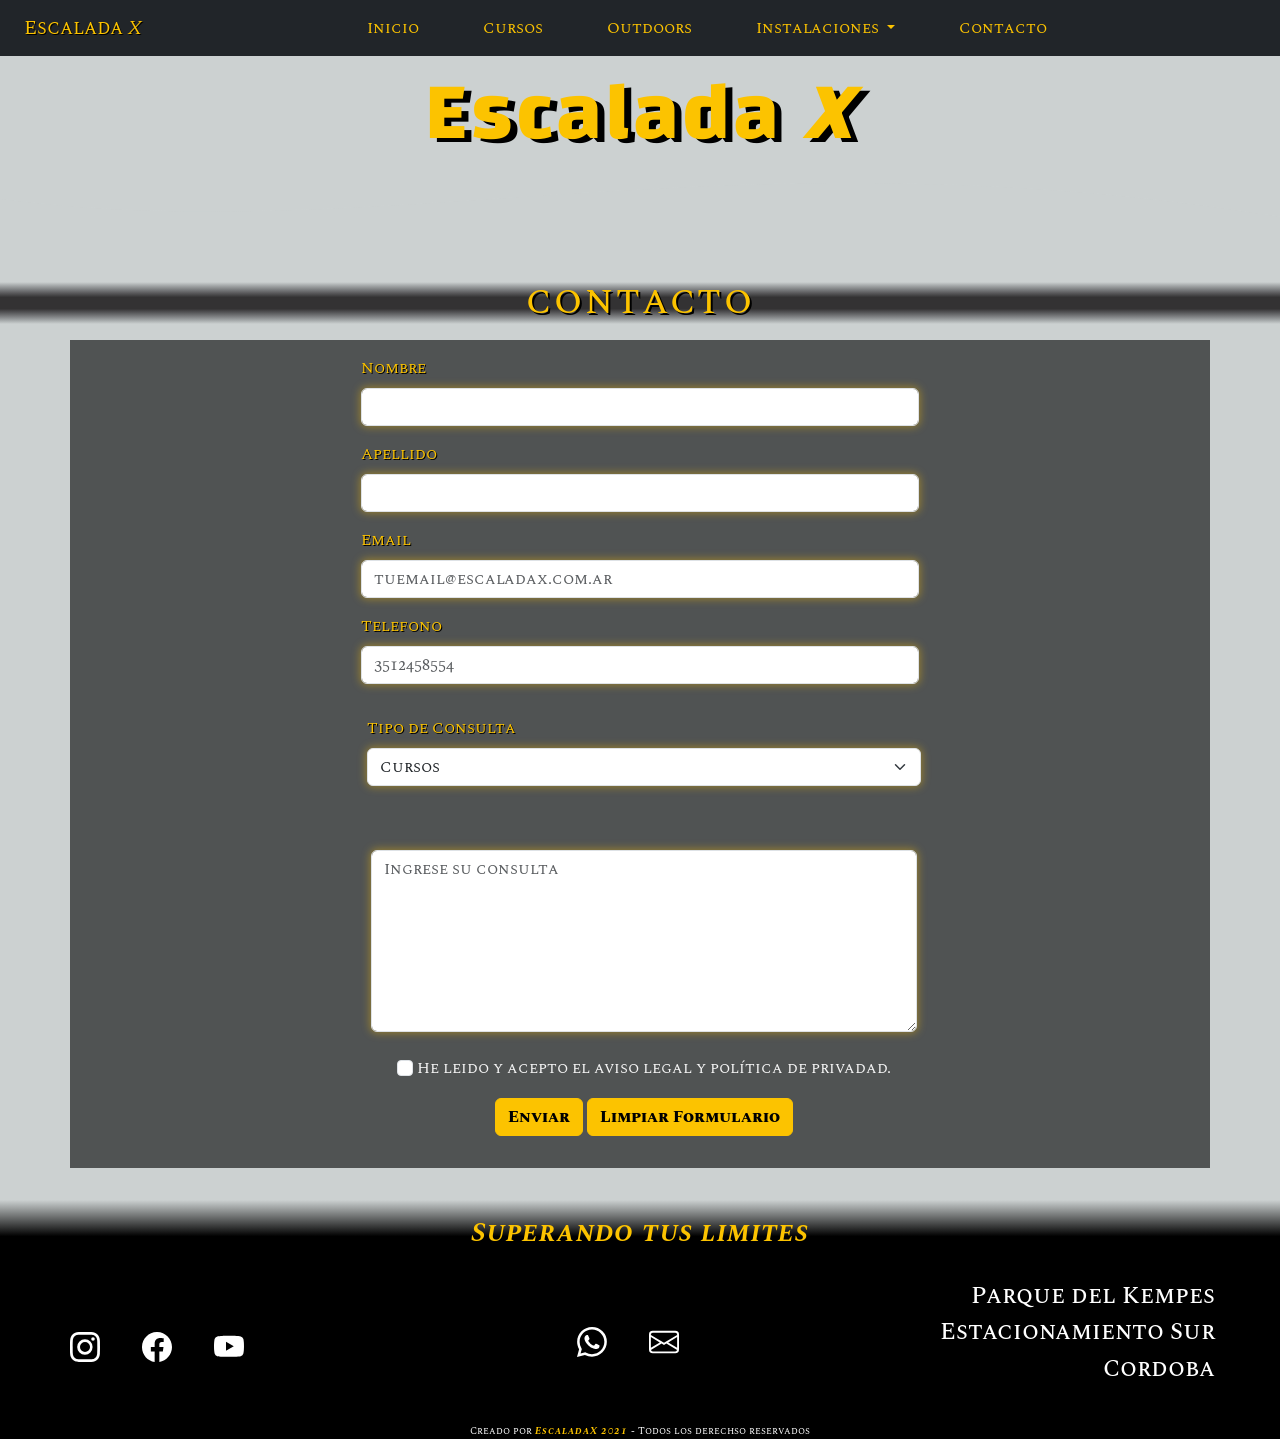
<file: contacto_X.html>
<!DOCTYPE html>
<html lang="es">

<head>
    <meta charset="UTF-8">
    <meta http-equiv="X-UA-Compatible" content="IE=edge">
    <meta name="viewport" content="width=device-width, initial-scale=1.0">
    <meta name="keywords"
        content="Escalada, Climbing, Boulder, EscaladaX, Kempes, Torre, la ola, champa, curso escalada, escalada deportiva ">
    <meta name="description"
        content="Contactanos para seguir escalando">
    <link rel="preconnect" href="https://fonts.googleapis.com">
    <link rel="preconnect" href="https://fonts.gstatic.com" crossorigin>
    <link
        href="https://fonts.googleapis.com/css2?family=Changa:wght@300;400;700&family=Spectral+SC:wght@200;400;700&display=swap"
        rel="stylesheet">
    <!-- Animate -->
    <link rel="stylesheet" href="https://cdnjs.cloudflare.com/ajax/libs/animate.css/4.1.1/animate.min.css">
    <link href="https://cdn.jsdelivr.net/npm/bootstrap@5.1.0/dist/css/bootstrap.min.css" rel="stylesheet"
        integrity="sha384-KyZXEAg3QhqLMpG8r+8fhAXLRk2vvoC2f3B09zVXn8CA5QIVfZOJ3BCsw2P0p/We" crossorigin="anonymous">
    <link rel="stylesheet" href="css/estilo.css">
    <title>Escalada_X | Contacto</title>
</head>

<body>
    <header>
        <div class="conteiner_header">
            <nav class="navbar navbar-expand-lg navbar-dark bg-dark fixed-top container-fluid">
                <div class="container-fluid">
                    <a class="navbar-brand" href="index.html">Escalada <i>X</i></a>
                    <button class="navbar-toggler" type="button" data-bs-toggle="collapse"
                        data-bs-target="#navbarNavDropdown" aria-controls="navbarNavDropdown" aria-expanded="false"
                        aria-label="Toggle navigation">
                        <span class="navbar-toggler-icon"></span>
                    </button>
                    <div class="collapse navbar-collapse" id="navbarNavDropdown">
                        <ul class="navbar-nav">
                            <li class="nav-item">
                                <a class="nav-link active" aria-current="page" href="index.html">Inicio</a>
                            </li>
                            <li class="nav-item">
                                <a class="nav-link active" href="cursos_x.html">Cursos</a>
                            </li>
                            <li class="nav-item">
                                <a class="nav-link active" href="outdoord_x.html">Outdoors</a>
                            </li>
                            <li class="nav-item dropdown">
                                <a class="nav-link dropdown-toggle" href="instalaciones_x.html"
                                    id="navbarDropdownMenuLink" role="button" data-bs-toggle="dropdown"
                                    aria-expanded="false">
                                    Instalaciones
                                </a>
                                <ul class="dropdown-menu" aria-labelledby="navbarDropdownMenuLink">
                                    <li><a class="dropdown-item" href="instalaciones_x.html#titulo1">Sala de Bulder</a>
                                    </li>
                                    <li><a class="dropdown-item" href="instalaciones_x.html#titulo2">La Torre</a></li>
                                    <li><a class="dropdown-item" href="instalaciones_x.html#titulo3">Bici Parking</a>
                                    </li>
                                    <li><a class="dropdown-item" href="instalaciones_x.html#titulo4">Zona Campus</a>
                                    </li>
                                </ul>
                            </li>
                            <li class="nav-item">
                                <a class="nav-link active" href="contacto_X.html">Contacto</a>
                            </li>

                        </ul>
                    </div>
                </div>
            </nav>
            <div id="header">
                <div class="hero__contem  ">
                    <h1 class="hero__h1">Escalada <i>X</i> </h1>
                </div>
                <div class="wave " style="height: 150px; overflow: hidden;"><svg viewBox="0 0 500 150"
                        preserveAspectRatio="none" style="height: 100%; width: 100%;">
                        <path d="M-1.41,98.19 C149.99,150.00 283.57,27.13 500.27,116.94 L500.00,150.00 L0.00,150.00 Z"
                            style="stroke: none; fill:#CCD1D1;"></path>
                    </svg>
                </div>
            </div>
        </div>
    </header>

    <main>
        <h2 class="h2Titulo">Contacto</h2>
        <div class="container mb-3 " style="background-color:#111313a8;">
            <form class=" row g-3">
                <div class="offset-lg-3 offset-md-3 col-md-6">
                    <label for="inputNombre" class="form-label">Nombre</label>
                    <input type="text" class="form-control" id="inputNombre">
                </div>
                <div class="offset-lg-3 offset-md-3 col-md-6">
                    <label for="inputApellido" class="form-label">Apellido</label>
                    <input type="text" class="form-control" id="inputApellido">
                </div>
                <div class="offset-lg-3 offset-md-3 col-md-6">
                    <label for="inputAddress" class="form-label">Email</label>
                    <input type="email" class="form-control" id="inputAddress" placeholder="tuemail@escaladax.com.ar">
                </div>
                <div class="offset-lg-3 offset-md-3 col-md-6">
                    <label for="inputTelefono" class="form-label">Telefono</label>
                    <input type="texto" class="form-control" id="inputTelefono" placeholder="3512458554">
                </div>
                <div class="row g-3 ps-2">
                    <div class="offset-lg-3 offset-md-3 col-md-6">
                        <label for="inputState" class="form-label">Tipo de Consulta</label>
                        <select id="inputState" class="form-select">
                            <option selected>Cursos</option>
                            <option>Outdoors</option>
                            <option>Instalaciones</option>
                        </select>
                    </div>
                    <div class="row g-3 p-2">
                        <div class="offset-lg-3 offset-md-3 col-md-6">
                            <label for="consulta"></label>
                            <textarea class="form-control" name="comentario" id="consulta" cols="30" rows="7"
                                placeholder="Ingrese su consulta"></textarea>
                        </div>
                    </div>
                    <div class="col-12">
                        <div class="form-check">
                            <input class="form-check-input" type="checkbox" id="gridCheck">
                            <label class="form-check-label" for="gridCheck">
                                He leido y acepto el aviso legal y política de privadad.
                            </label>
                        </div>
                    </div>
                    <div class="col-12 botones">
                        <!-- Button trigger modal -->
                        <button type="button" class="btn btn-primary" data-bs-toggle="modal" data-bs-target="#mimodal">
                            Enviar
                        </button>

                        <!-- Modal -->
                        <div class="modal fade" id="mimodal" tabindex="-1" aria-labelledby="exampleModalLabel"
                            aria-hidden="true">
                            <div class="modal-dialog">
                                <div class="modal-content">
                                    <div class="modal-header">
                                        <h5 class="modal-title" id="exampleModalLabel">Escalada X</h5>
                                        <button type="button" class="btn-close" data-bs-dismiss="modal"
                                            aria-label="Close"></button>
                                    </div>
                                    <div class="modal-body">
                                        <p>Pronto responderemos tu consulta</p>
                                    </div>
                                    <div class="modal-footer">
                                        <button type="submit" class="btn btn-secondary"
                                            data-bs-dismiss="modal">Cerrar</button>
                                    </div>
                                </div>
                            </div>
                        </div>
                        <button type="reset" class="btn btn-primary">Limpiar Formulario</button>
                    </div>
            </form>

        </div>
    </main>

    <footer>
        <div class="row">
            <h3 class=" mb-0 destacadoFooter wow animate__animated animate__pulse  col-12">Superando tus
                limites</h3>
        </div>
        <div class="row">
            <div class="divFfooter col-lg-3 col-md-3 col-12">
                <div class="divFfooter__redes">
                    <div class="divFfooter__redes__iconos">
                        <a class=" divFfooter__redes__instagram" href="https://www.instagram.com/?hl=es"
                            target="_blank"><svg xmlns="http://www.w3.org/2000/svg" width="30" height="30" fill="white"
                                class="bi bi-instagram" viewBox="0 0 16 16">
                                <path
                                    d="M8 0C5.829 0 5.556.01 4.703.048 3.85.088 3.269.222 2.76.42a3.917 3.917 0 0 0-1.417.923A3.927 3.927 0 0 0 .42 2.76C.222 3.268.087 3.85.048 4.7.01 5.555 0 5.827 0 8.001c0 2.172.01 2.444.048 3.297.04.852.174 1.433.372 1.942.205.526.478.972.923 1.417.444.445.89.719 1.416.923.51.198 1.09.333 1.942.372C5.555 15.99 5.827 16 8 16s2.444-.01 3.298-.048c.851-.04 1.434-.174 1.943-.372a3.916 3.916 0 0 0 1.416-.923c.445-.445.718-.891.923-1.417.197-.509.332-1.09.372-1.942C15.99 10.445 16 10.173 16 8s-.01-2.445-.048-3.299c-.04-.851-.175-1.433-.372-1.941a3.926 3.926 0 0 0-.923-1.417A3.911 3.911 0 0 0 13.24.42c-.51-.198-1.092-.333-1.943-.372C10.443.01 10.172 0 7.998 0h.003zm-.717 1.442h.718c2.136 0 2.389.007 3.232.046.78.035 1.204.166 1.486.275.373.145.64.319.92.599.28.28.453.546.598.92.11.281.24.705.275 1.485.039.843.047 1.096.047 3.231s-.008 2.389-.047 3.232c-.035.78-.166 1.203-.275 1.485a2.47 2.47 0 0 1-.599.919c-.28.28-.546.453-.92.598-.28.11-.704.24-1.485.276-.843.038-1.096.047-3.232.047s-2.39-.009-3.233-.047c-.78-.036-1.203-.166-1.485-.276a2.478 2.478 0 0 1-.92-.598 2.48 2.48 0 0 1-.6-.92c-.109-.281-.24-.705-.275-1.485-.038-.843-.046-1.096-.046-3.233 0-2.136.008-2.388.046-3.231.036-.78.166-1.204.276-1.486.145-.373.319-.64.599-.92.28-.28.546-.453.92-.598.282-.11.705-.24 1.485-.276.738-.034 1.024-.044 2.515-.045v.002zm4.988 1.328a.96.96 0 1 0 0 1.92.96.96 0 0 0 0-1.92zm-4.27 1.122a4.109 4.109 0 1 0 0 8.217 4.109 4.109 0 0 0 0-8.217zm0 1.441a2.667 2.667 0 1 1 0 5.334 2.667 2.667 0 0 1 0-5.334z" />
                            </svg></a>
                    </div>
                    <div class="divFfooter__redes__iconos">
                        <a class=" divFfooter__redes__facebook" href="https://es-la.facebook.com/" target="_blank"><svg
                                xmlns="http://www.w3.org/2000/svg" width="30" height="30" fill="white"
                                class="bi bi-facebook" viewBox="0 0 16 16">
                                <path
                                    d="M16 8.049c0-4.446-3.582-8.05-8-8.05C3.58 0-.002 3.603-.002 8.05c0 4.017 2.926 7.347 6.75 7.951v-5.625h-2.03V8.05H6.75V6.275c0-2.017 1.195-3.131 3.022-3.131.876 0 1.791.157 1.791.157v1.98h-1.009c-.993 0-1.303.621-1.303 1.258v1.51h2.218l-.354 2.326H9.25V16c3.824-.604 6.75-3.934 6.75-7.951z" />
                            </svg></a>
                    </div>
                    <div class="divFfooter__redes__iconos">
                        <a class=" divFfooter__redes__youtube" href="https://www.youtube.com/" target="_blank"><svg
                                xmlns="http://www.w3.org/2000/svg" width="30" height="30" fill="white"
                                class="bi bi-youtube" viewBox="0 0 16 16">
                                <path
                                    d="M8.051 1.999h.089c.822.003 4.987.033 6.11.335a2.01 2.01 0 0 1 1.415 1.42c.101.38.172.883.22 1.402l.01.104.022.26.008.104c.065.914.073 1.77.074 1.957v.075c-.001.194-.01 1.108-.082 2.06l-.008.105-.009.104c-.05.572-.124 1.14-.235 1.558a2.007 2.007 0 0 1-1.415 1.42c-1.16.312-5.569.334-6.18.335h-.142c-.309 0-1.587-.006-2.927-.052l-.17-.006-.087-.004-.171-.007-.171-.007c-1.11-.049-2.167-.128-2.654-.26a2.007 2.007 0 0 1-1.415-1.419c-.111-.417-.185-.986-.235-1.558L.09 9.82l-.008-.104A31.4 31.4 0 0 1 0 7.68v-.123c.002-.215.01-.958.064-1.778l.007-.103.003-.052.008-.104.022-.26.01-.104c.048-.519.119-1.023.22-1.402a2.007 2.007 0 0 1 1.415-1.42c.487-.13 1.544-.21 2.654-.26l.17-.007.172-.006.086-.003.171-.007A99.788 99.788 0 0 1 7.858 2h.193zM6.4 5.209v4.818l4.157-2.408L6.4 5.209z" />
                            </svg></a>
                    </div>
                </div>
                <div class="divFfooter__redes noMostra col-lg-3 col-md-3 col-12">
                    <a class=" divFfooter__whatsapp " href="" target="_blank">
                        <svg xmlns="http://www.w3.org/2000/svg" width="30" height="30" fill="white"
                            class="bi bi-whatsapp" viewBox="0 0 16 16">
                            <path
                                d="M13.601 2.326A7.854 7.854 0 0 0 7.994 0C3.627 0 .068 3.558.064 7.926c0 1.399.366 2.76 1.057 3.965L0 16l4.204-1.102a7.933 7.933 0 0 0 3.79.965h.004c4.368 0 7.926-3.558 7.93-7.93A7.898 7.898 0 0 0 13.6 2.326zM7.994 14.521a6.573 6.573 0 0 1-3.356-.92l-.24-.144-2.494.654.666-2.433-.156-.251a6.56 6.56 0 0 1-1.007-3.505c0-3.626 2.957-6.584 6.591-6.584a6.56 6.56 0 0 1 4.66 1.931 6.557 6.557 0 0 1 1.928 4.66c-.004 3.639-2.961 6.592-6.592 6.592zm3.615-4.934c-.197-.099-1.17-.578-1.353-.646-.182-.065-.315-.099-.445.099-.133.197-.513.646-.627.775-.114.133-.232.148-.43.05-.197-.1-.836-.308-1.592-.985-.59-.525-.985-1.175-1.103-1.372-.114-.198-.011-.304.088-.403.087-.088.197-.232.296-.346.1-.114.133-.198.198-.33.065-.134.034-.248-.015-.347-.05-.099-.445-1.076-.612-1.47-.16-.389-.323-.335-.445-.34-.114-.007-.247-.007-.38-.007a.729.729 0 0 0-.529.247c-.182.198-.691.677-.691 1.654 0 .977.71 1.916.81 2.049.098.133 1.394 2.132 3.383 2.992.47.205.84.326 1.129.418.475.152.904.129 1.246.08.38-.058 1.171-.48 1.338-.943.164-.464.164-.86.114-.943-.049-.084-.182-.133-.38-.232z" />
                        </svg> </a>
                    <a class="divFfooter__send_mail" href=""><svg xmlns="http://www.w3.org/2000/svg" width="30"
                            height="30" fill="white" class="bi bi-envelope" viewBox="0 0 16 16">
                            <path
                                d="M0 4a2 2 0 0 1 2-2h12a2 2 0 0 1 2 2v8a2 2 0 0 1-2 2H2a2 2 0 0 1-2-2V4zm2-1a1 1 0 0 0-1 1v.217l7 4.2 7-4.2V4a1 1 0 0 0-1-1H2zm13 2.383-4.758 2.855L15 11.114v-5.73zm-.034 6.878L9.271 8.82 8 9.583 6.728 8.82l-5.694 3.44A1 1 0 0 0 2 13h12a1 1 0 0 0 .966-.739zM1 11.114l4.758-2.876L1 5.383v5.73z" />
                        </svg>
                    </a>
                </div>
                <div class="divFfooter__texto noMostra col-lg-3 col-md-3 col-12">
                    <h3 class="fs-4">Parque del Kempes</h3>
                    <h3 class="fs-4"> Estacionamiento Sur</h3>
                    <h3 class="fs-4">Cordoba</h3>

                </div>
            </div>
        </div>
        <div class="row">
            <p class="col-12">Creado por <b class="destacado">EscaladaX 2021</b> - Todos los derechso reservados</p>
        </div>
    </footer>

    <script src="js/wow.js"></script>
    <script>
        new WOW().init(); /* Lo invoco para que funcione */
    </script>
    <script src="https://cdn.jsdelivr.net/npm/@popperjs/core@2.9.3/dist/umd/popper.min.js"
        integrity="sha384-eMNCOe7tC1doHpGoWe/6oMVemdAVTMs2xqW4mwXrXsW0L84Iytr2wi5v2QjrP/xp" crossorigin="anonymous">
        </script>
    <script src="https://cdn.jsdelivr.net/npm/bootstrap@5.1.0/dist/js/bootstrap.min.js"
        integrity="sha384-cn7l7gDp0eyniUwwAZgrzD06kc/tftFf19TOAs2zVinnD/C7E91j9yyk5//jjpt/" crossorigin="anonymous">
        </script>

</body>

</html>
</file>
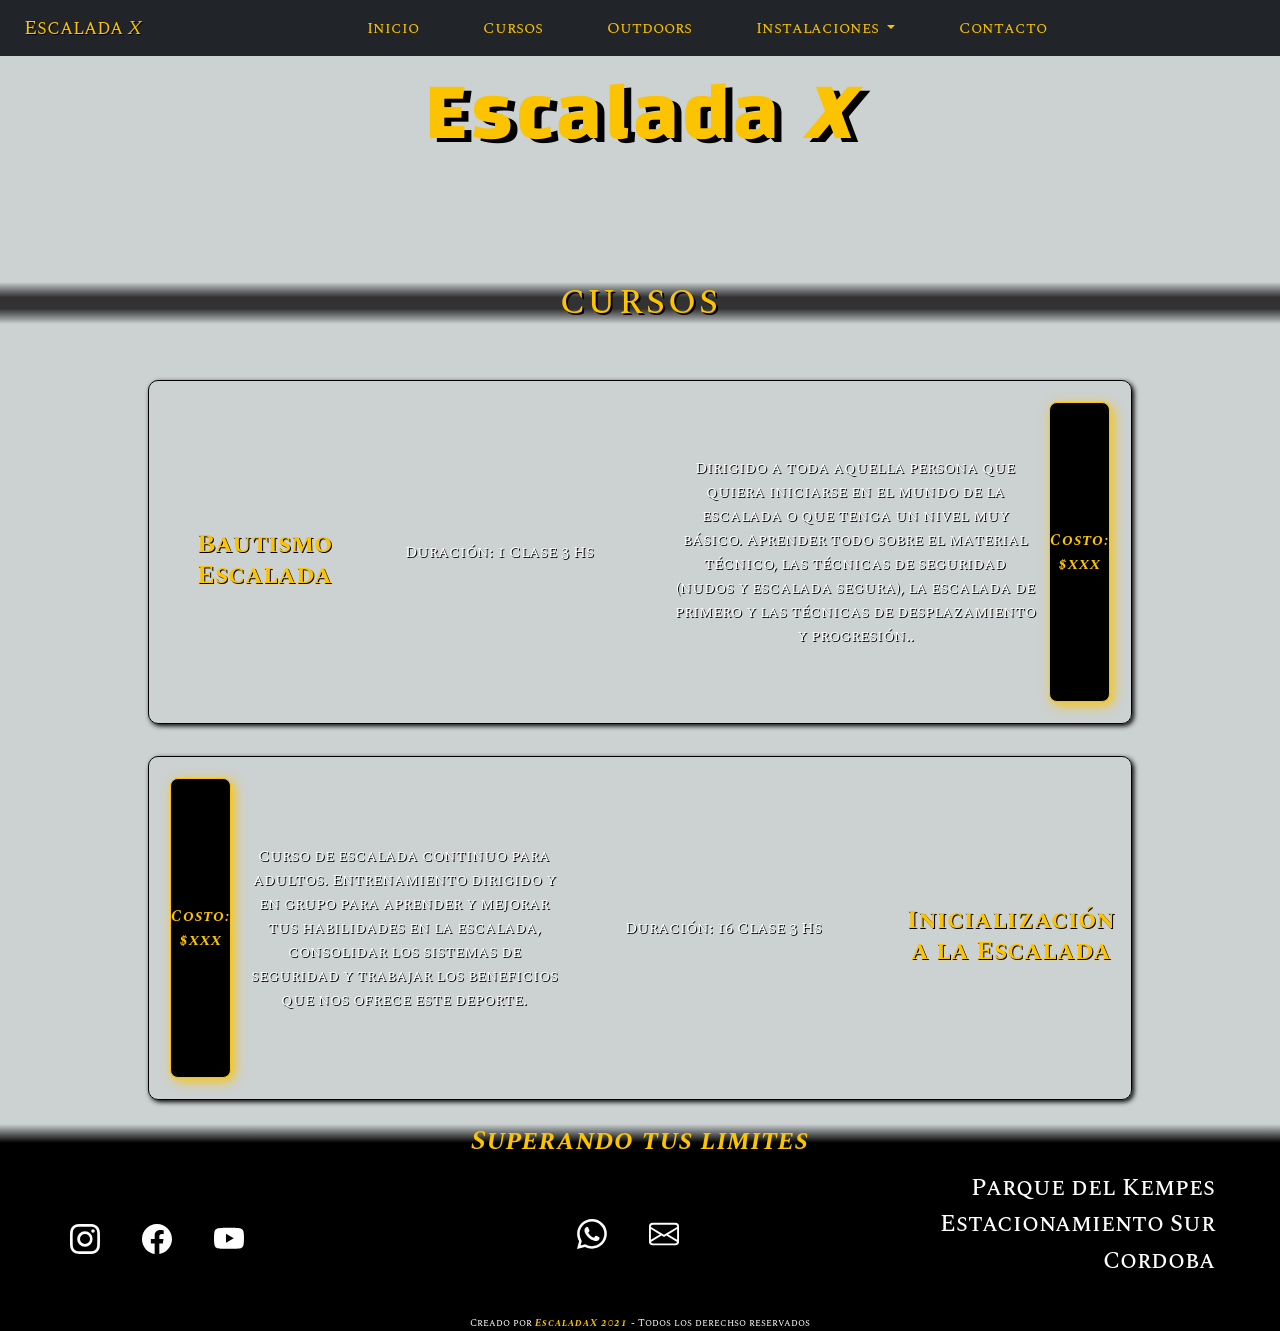
<file: cursos_x.html>
<!DOCTYPE html>
<html lang="es">

<head>
    <meta charset="UTF-8">
    <meta http-equiv="X-UA-Compatible" content="IE=edge">
    <meta name="viewport" content="width=device-width, initial-scale=1.0">
    <meta name="keywords"
        content="Escalada, Climbing, Boulder, EscaladaX, Kempes, Torre, la ola, champa, curso escalada, escalada deportiva ">
    <meta name="description"
        content="urso de escalada continuo para adultos. Entrenamiento dirigido y en grupo para aprender y mejorar tus habilidades en la escalada">
    <link rel="preconnect" href="https://fonts.googleapis.com">
    <link rel="preconnect" href="https://fonts.gstatic.com" crossorigin>
    <link
        href="https://fonts.googleapis.com/css2?family=Changa:wght@300;400;700&family=Spectral+SC:wght@200;400;700&display=swap"
        rel="stylesheet">
    <!-- Animate -->
    <link rel="stylesheet" href="https://cdnjs.cloudflare.com/ajax/libs/animate.css/4.1.1/animate.min.css">
    <link href="https://cdn.jsdelivr.net/npm/bootstrap@5.1.0/dist/css/bootstrap.min.css" rel="stylesheet"
        integrity="sha384-KyZXEAg3QhqLMpG8r+8fhAXLRk2vvoC2f3B09zVXn8CA5QIVfZOJ3BCsw2P0p/We" crossorigin="anonymous">
    <link rel="stylesheet" href="css/estilo.css">
    <title>Escalada_X | Cursos </title>
</head>

<body>
    <header>
        <div class="conteiner_header">
            <nav class="navbar navbar-expand-lg navbar-dark bg-dark fixed-top container-fluid">
                <div class="container-fluid">
                    <a class="navbar-brand" href="index.html">Escalada <i>X</i></a>
                    <button class="navbar-toggler" type="button" data-bs-toggle="collapse"
                        data-bs-target="#navbarNavDropdown" aria-controls="navbarNavDropdown" aria-expanded="false"
                        aria-label="Toggle navigation">
                        <span class="navbar-toggler-icon"></span>
                    </button>
                    <div class="collapse navbar-collapse" id="navbarNavDropdown">
                        <ul class="navbar-nav">
                            <li class="nav-item">
                                <a class="nav-link active" aria-current="page" href="index.html">Inicio</a>
                            </li>
                            <li class="nav-item">
                                <a class="nav-link active" href="cursos_x.html">Cursos</a>
                            </li>
                            <li class="nav-item">
                                <a class="nav-link active" href="outdoord_x.html">Outdoors</a>
                            </li>
                            <li class="nav-item dropdown">
                                <a class="nav-link dropdown-toggle" href="instalaciones_x.html"
                                    id="navbarDropdownMenuLink" role="button" data-bs-toggle="dropdown"
                                    aria-expanded="false">
                                    Instalaciones
                                </a>
                                <ul class="dropdown-menu" aria-labelledby="navbarDropdownMenuLink">
                                    <li><a class="dropdown-item" href="instalaciones_x.html#titulo1">Sala de Bulder</a>
                                    </li>
                                    <li><a class="dropdown-item" href="instalaciones_x.html#titulo2">La Torre</a></li>
                                    <li><a class="dropdown-item" href="instalaciones_x.html#titulo3">Bici Parking</a>
                                    </li>
                                    <li><a class="dropdown-item" href="instalaciones_x.html#titulo4">Zona Campus</a>
                                    </li>
                                </ul>
                            </li>
                            <li class="nav-item">
                                <a class="nav-link active" href="contacto_X.html">Contacto</a>
                            </li>

                        </ul>
                    </div>
                </div>
            </nav>
            <div id="header">
                <div class="hero__contem  ">
                    <h1 class="hero__h1">Escalada <i>X</i> </h1>
                </div>
                <div class="wave " style="height: 150px; overflow: hidden;"><svg viewBox="0 0 500 150"
                        preserveAspectRatio="none" style="height: 100%; width: 100%;">
                        <path d="M-1.41,98.19 C149.99,150.00 283.57,27.13 500.27,116.94 L500.00,150.00 L0.00,150.00 Z"
                            style="stroke: none; fill:#CCD1D1;"></path>
                    </svg>
                </div>
            </div>
        </div>
    </header>


    <main>
        <h2 class="h2Titulo">Cursos</h2>
        <section class="divcurso row p-2">
            <div class="divcurso__contenedor col-12 p-3">
                <h3 class="divcurso__h3">Bautismo Escalada</h3>
                <span class="divcurso__spam">Duración: 1 Clase 3 Hs</span>            
                <P class="divcurso__parrafo p-2 mt-3">Dirigido a toda aquella persona que quiera iniciarse en el mundo
                    de la escalada o que tenga un nivel muy básico.
                    Aprender todo sobre el material técnico, las técnicas de seguridad (nudos y escalada segura), la
                    escalada de primero y las técnicas de desplazamiento y progresión..</P>
                <span class="divcurso__spamDestacado">Costo: $xxx</span>
            </div>
            <div class="divcursoInverso divcurso col-12 p-3">
                <h3 class="divcurso__h3">Inicialización a la Escalada</h3>
                <span class="divcurso__spam">Duración: 16 Clase 3 Hs</span>
                <P class="divcurso__parrafo p-2 mt-3">Curso de escalada continuo para adultos. Entrenamiento dirigido y
                    en grupo para aprender y mejorar tus habilidades en la escalada, consolidar los sistemas de
                    seguridad y trabajar los beneficios que nos ofrece este deporte.</P>           
                <span class="divcurso__spamDestacado">Costo: $xxx</span>
            </div>
        </section>
    </main>

    <footer>
        <div class="container-fluid row-fluid">
            <h3 class=" m-0 p-0 destacadoFooter wow animate__animated animate__pulse  col-12">Superando tus
                limites</h3>
        </div>
        <div class="container-fluid row-fluid ">
            <div class="divFfooter col-lg-3 col-md-3 col-12 m-0 p-0">
                <div class="divFfooter__redes">
                    <div class="divFfooter__redes__iconos">
                        <a class=" divFfooter__redes__instagram" href="https://www.instagram.com/?hl=es"
                            target="_blank"><svg xmlns="http://www.w3.org/2000/svg" width="30" height="30"
                                fill="white" class="bi bi-instagram" viewBox="0 0 16 16">
                                <path
                                    d="M8 0C5.829 0 5.556.01 4.703.048 3.85.088 3.269.222 2.76.42a3.917 3.917 0 0 0-1.417.923A3.927 3.927 0 0 0 .42 2.76C.222 3.268.087 3.85.048 4.7.01 5.555 0 5.827 0 8.001c0 2.172.01 2.444.048 3.297.04.852.174 1.433.372 1.942.205.526.478.972.923 1.417.444.445.89.719 1.416.923.51.198 1.09.333 1.942.372C5.555 15.99 5.827 16 8 16s2.444-.01 3.298-.048c.851-.04 1.434-.174 1.943-.372a3.916 3.916 0 0 0 1.416-.923c.445-.445.718-.891.923-1.417.197-.509.332-1.09.372-1.942C15.99 10.445 16 10.173 16 8s-.01-2.445-.048-3.299c-.04-.851-.175-1.433-.372-1.941a3.926 3.926 0 0 0-.923-1.417A3.911 3.911 0 0 0 13.24.42c-.51-.198-1.092-.333-1.943-.372C10.443.01 10.172 0 7.998 0h.003zm-.717 1.442h.718c2.136 0 2.389.007 3.232.046.78.035 1.204.166 1.486.275.373.145.64.319.92.599.28.28.453.546.598.92.11.281.24.705.275 1.485.039.843.047 1.096.047 3.231s-.008 2.389-.047 3.232c-.035.78-.166 1.203-.275 1.485a2.47 2.47 0 0 1-.599.919c-.28.28-.546.453-.92.598-.28.11-.704.24-1.485.276-.843.038-1.096.047-3.232.047s-2.39-.009-3.233-.047c-.78-.036-1.203-.166-1.485-.276a2.478 2.478 0 0 1-.92-.598 2.48 2.48 0 0 1-.6-.92c-.109-.281-.24-.705-.275-1.485-.038-.843-.046-1.096-.046-3.233 0-2.136.008-2.388.046-3.231.036-.78.166-1.204.276-1.486.145-.373.319-.64.599-.92.28-.28.546-.453.92-.598.282-.11.705-.24 1.485-.276.738-.034 1.024-.044 2.515-.045v.002zm4.988 1.328a.96.96 0 1 0 0 1.92.96.96 0 0 0 0-1.92zm-4.27 1.122a4.109 4.109 0 1 0 0 8.217 4.109 4.109 0 0 0 0-8.217zm0 1.441a2.667 2.667 0 1 1 0 5.334 2.667 2.667 0 0 1 0-5.334z" />
                            </svg></a>
                    </div>
                    <div class="divFfooter__redes__iconos">
                        <a class=" divFfooter__redes__facebook" href="https://es-la.facebook.com/"
                            target="_blank"><svg xmlns="http://www.w3.org/2000/svg" width="30" height="30"
                                fill="white" class="bi bi-facebook" viewBox="0 0 16 16">
                                <path
                                    d="M16 8.049c0-4.446-3.582-8.05-8-8.05C3.58 0-.002 3.603-.002 8.05c0 4.017 2.926 7.347 6.75 7.951v-5.625h-2.03V8.05H6.75V6.275c0-2.017 1.195-3.131 3.022-3.131.876 0 1.791.157 1.791.157v1.98h-1.009c-.993 0-1.303.621-1.303 1.258v1.51h2.218l-.354 2.326H9.25V16c3.824-.604 6.75-3.934 6.75-7.951z" />
                            </svg></a>
                    </div>
                    <div class="divFfooter__redes__iconos">
                        <a class=" divFfooter__redes__youtube" href="https://www.youtube.com/" target="_blank"><svg
                                xmlns="http://www.w3.org/2000/svg" width="30" height="30" fill="white"
                                class="bi bi-youtube" viewBox="0 0 16 16">
                                <path
                                    d="M8.051 1.999h.089c.822.003 4.987.033 6.11.335a2.01 2.01 0 0 1 1.415 1.42c.101.38.172.883.22 1.402l.01.104.022.26.008.104c.065.914.073 1.77.074 1.957v.075c-.001.194-.01 1.108-.082 2.06l-.008.105-.009.104c-.05.572-.124 1.14-.235 1.558a2.007 2.007 0 0 1-1.415 1.42c-1.16.312-5.569.334-6.18.335h-.142c-.309 0-1.587-.006-2.927-.052l-.17-.006-.087-.004-.171-.007-.171-.007c-1.11-.049-2.167-.128-2.654-.26a2.007 2.007 0 0 1-1.415-1.419c-.111-.417-.185-.986-.235-1.558L.09 9.82l-.008-.104A31.4 31.4 0 0 1 0 7.68v-.123c.002-.215.01-.958.064-1.778l.007-.103.003-.052.008-.104.022-.26.01-.104c.048-.519.119-1.023.22-1.402a2.007 2.007 0 0 1 1.415-1.42c.487-.13 1.544-.21 2.654-.26l.17-.007.172-.006.086-.003.171-.007A99.788 99.788 0 0 1 7.858 2h.193zM6.4 5.209v4.818l4.157-2.408L6.4 5.209z" />
                            </svg></a>
                    </div>
                </div>
                <div class="divFfooter__redes noMostra col-lg-3 col-md-3 col-12">
                    <a class=" divFfooter__whatsapp " href="" target="_blank">
                        <svg xmlns="http://www.w3.org/2000/svg" width="30" height="30" fill="white"
                            class="bi bi-whatsapp" viewBox="0 0 16 16">
                            <path
                                d="M13.601 2.326A7.854 7.854 0 0 0 7.994 0C3.627 0 .068 3.558.064 7.926c0 1.399.366 2.76 1.057 3.965L0 16l4.204-1.102a7.933 7.933 0 0 0 3.79.965h.004c4.368 0 7.926-3.558 7.93-7.93A7.898 7.898 0 0 0 13.6 2.326zM7.994 14.521a6.573 6.573 0 0 1-3.356-.92l-.24-.144-2.494.654.666-2.433-.156-.251a6.56 6.56 0 0 1-1.007-3.505c0-3.626 2.957-6.584 6.591-6.584a6.56 6.56 0 0 1 4.66 1.931 6.557 6.557 0 0 1 1.928 4.66c-.004 3.639-2.961 6.592-6.592 6.592zm3.615-4.934c-.197-.099-1.17-.578-1.353-.646-.182-.065-.315-.099-.445.099-.133.197-.513.646-.627.775-.114.133-.232.148-.43.05-.197-.1-.836-.308-1.592-.985-.59-.525-.985-1.175-1.103-1.372-.114-.198-.011-.304.088-.403.087-.088.197-.232.296-.346.1-.114.133-.198.198-.33.065-.134.034-.248-.015-.347-.05-.099-.445-1.076-.612-1.47-.16-.389-.323-.335-.445-.34-.114-.007-.247-.007-.38-.007a.729.729 0 0 0-.529.247c-.182.198-.691.677-.691 1.654 0 .977.71 1.916.81 2.049.098.133 1.394 2.132 3.383 2.992.47.205.84.326 1.129.418.475.152.904.129 1.246.08.38-.058 1.171-.48 1.338-.943.164-.464.164-.86.114-.943-.049-.084-.182-.133-.38-.232z" />
                        </svg> </a>
                    <a class="divFfooter__send_mail" href=""><svg xmlns="http://www.w3.org/2000/svg" width="30"
                            height="30" fill="white" class="bi bi-envelope" viewBox="0 0 16 16">
                            <path
                                d="M0 4a2 2 0 0 1 2-2h12a2 2 0 0 1 2 2v8a2 2 0 0 1-2 2H2a2 2 0 0 1-2-2V4zm2-1a1 1 0 0 0-1 1v.217l7 4.2 7-4.2V4a1 1 0 0 0-1-1H2zm13 2.383-4.758 2.855L15 11.114v-5.73zm-.034 6.878L9.271 8.82 8 9.583 6.728 8.82l-5.694 3.44A1 1 0 0 0 2 13h12a1 1 0 0 0 .966-.739zM1 11.114l4.758-2.876L1 5.383v5.73z" />
                        </svg>
                    </a>
                </div>
                <div class="divFfooter__texto noMostra col-lg-3 col-md-3 col-12">
                    <h3 class="fs-4">Parque del Kempes</h3>
                    <h3 class="fs-4"> Estacionamiento Sur</h3>
                    <h3 class="fs-4">Cordoba</h3>

                </div>
            </div>
        </div>
        <div class="container-fluid row-fluid">
            <p class="col-12">Creado por <b class="destacado">EscaladaX 2021</b> - Todos los derechso reservados</p>
        </div>
    </footer>

    <script src="js/wow.js"></script>
    <script>
        new WOW().init(); /* Lo invoco para que funcione */
    </script>
    <script src="https://cdn.jsdelivr.net/npm/@popperjs/core@2.9.3/dist/umd/popper.min.js"
        integrity="sha384-eMNCOe7tC1doHpGoWe/6oMVemdAVTMs2xqW4mwXrXsW0L84Iytr2wi5v2QjrP/xp" crossorigin="anonymous">
        </script>
    <script src="https://cdn.jsdelivr.net/npm/bootstrap@5.1.0/dist/js/bootstrap.min.js"
        integrity="sha384-cn7l7gDp0eyniUwwAZgrzD06kc/tftFf19TOAs2zVinnD/C7E91j9yyk5//jjpt/" crossorigin="anonymous">
        </script>

</body>

</html>
</file>
<file: css/estilo.css>
* {
  margin: 0;
  padding: 0;
  box-sizing: border-box;
  /*Inicializa  formatpo navegador*/
}

body {
  font-family: "Spectral SC", serif;
  background-color: #CCD1D1;
  color: #1B2631;
  /*Color de fondo Body y color texto*/
}

.container-fluid {
  padding-right: 0;
  padding-left: 0;
}

.row {
  --bs-gutter-x: 0rem;
}

/* Titulos main */
.h2Titulo {
  width: 100%;
  font-size: 35px;
  text-align: center;
  letter-spacing: 3px;
  background-color: #515A5A;
  background-size: 200px;
  /*formato H2 por clase*/
  background-image: linear-gradient(to bottom, #ccd1d1, #a2a6a7, #7b7d7f, #565658, #333233, #333233, #333233, #333233, #565658, #7b7d7f, #a2a6a7, #ccd1d1);
  color: #fcc300;
  text-transform: uppercase;
  word-spacing: 3px;
  margin-top: 2rem;
  margin-bottom: 2rem;
  width: 100%;
  text-shadow: 2px 2px #000;
}

/*  Estilos navbar */
.collapse:not(.show) {
  display: none;
  justify-content: space-around;
}

.navbar-dark .navbar-nav .nav-link {
  color: #fcc300;
}

.navbar-dark .navbar-nav .nav-link.active, .navbar-dark .navbar-nav .show > .nav-link {
  color: #fcc300;
}

.navbar-dark .navbar-brand {
  color: #fcc300;
  text-shadow: 1px 1px #000;
}

.navbar-dark .navbar-toggler {
  color: #fcc300;
  border-color: #fcc300;
}

.navbar-expand-lg .navbar-nav .nav-link {
  padding-right: 2rem;
  padding-left: 2rem;
  width: 100%;
}

.navbar {
  padding-right: 1.5rem;
  padding-left: 1.5rem;
}

.navbar-dark .navbar-nav .nav-link.active:hover {
  color: #fff;
  transform: scale(0.9);
  box-shadow: 1px 1px 5px goldenrod;
  text-shadow: 2px azure;
  border-radius: 10px;
}

.navbar-dark .navbar-nav .nav-link:focus, .navbar-dark .navbar-nav .nav-link:hover {
  color: #fff;
  transform: scale(0.9);
  box-shadow: 1px 1px 5px goldenrod;
  text-shadow: 2px azure;
  border-radius: 10px;
}

/* Hero */
.hero__h1 {
  font-family: 'Changa', sans-serif;
  font-size: 82px;
  text-shadow: 7px 4px #000;
  font-weight: bold;
  text-align: center;
  letter-spacing: 3px;
  color: #fcc300;
  width: 100%;
}

.hero__contem {
  width: 100%;
  height: 250px;
  padding: 4rem;
  background-image: url(https://p4.wallpaperbetter.com/wallpaper/805/378/408/achievement-action-active-activity-wallpaper-preview.jpg);
  /*formato H1*/
  background-attachment: fixed;
}

/*********************** WAVE ****************************/
.wave {
  position: absolute;
  bottom: 0;
  width: 100%;
}

#header {
  position: relative;
}

/* footer*/
.destacadoFooter {
  letter-spacing: 1px;
  background: linear-gradient(180deg, #ccd1d1 0%, rgba(0, 0, 0, 0.978029) 55%);
  background-color: #000;
  /*formato texto destacado de etiqueta */
  color: #fcc300;
  font-weight: bold;
  font-style: italic;
  margin-top: 1rem;
  padding: 1rem;
  display: flex;
  justify-content: center;
  width: 100%;
}

footer p {
  font-size: 10px;
  text-align: center;
  color: #fff;
  background-color: #000;
  margin-bottom: 0;
}

.destacado {
  letter-spacing: 1px;
  background-color: #000;
  /*formato texto destacado de etiqueta */
  color: #fcc300;
  font-weight: bold;
  font-style: italic;
}

.divFfooter {
  display: flex;
  justify-content: space-between;
  background-color: #000;
  display: flex;
  width: 100%;
  flex-direction: row;
  justify-content: space-around;
}

.divFfooter__texto {
  text-align: justify;
  text-align: right;
  margin: 1rem 1rem 2rem 5rem;
  color: #fff;
}

.divFfooter {
  display: flex;
  align-items: center;
  justify-items: center;
}

.divFfooter__redes__instagram:hover {
  background-image: linear-gradient(90deg, #833ab4 0%, #fd1d1d 50%, #fcb045 100%);
  height: 50px;
  border-radius: 3px;
}

.divFfooter__redes__facebook:hover {
  background-image: radial-gradient(circle, #7d65f2 5%, black 100%);
  height: 50px;
  border-radius: 3px;
}

.divFfooter__redes__youtube:hover {
  background-image: radial-gradient(circle, rgba(238, 9, 9, 0.818365) 46%, black 100%);
  height: 50px;
  border-radius: 3px;
}

.divFfooter__redes__instagram {
  display: flex;
  margin: 1rem;
  justify-content: center;
  align-items: center;
  width: 40px;
  height: 40px;
  transition: height 1s;
}

.divFfooter__redes__facebook {
  display: flex;
  margin: 1rem;
  justify-content: center;
  align-items: center;
  width: 40px;
  height: 40px;
  transition: height 1s;
}

.divFfooter__redes__youtube {
  display: flex;
  margin: 1rem;
  justify-content: center;
  align-items: center;
  width: 40px;
  height: 40px;
  transition: height 1s;
}

.divFfooter__whatsapp:hover {
  background-image: radial-gradient(circle, #4ac959 38%, rgba(10, 8, 8, 0.818365) 84%);
  height: 50px;
  border-radius: 3px;
}

.divFfooter__send_mail:hover {
  background-image: radial-gradient(circle, #ea4335 50%, #bb001b 75%);
  height: 50px;
  border-radius: 3px;
}

.divFfooter__whatsapp {
  display: flex;
  margin: 1rem;
  justify-content: center;
  align-items: center;
  width: 40px;
  height: 30px;
  transition: height 1s;
}

.divFfooter__send_mail {
  display: flex;
  margin: 1rem;
  justify-content: center;
  align-items: center;
  width: 40px;
  height: 30px;
  transition: height 1s;
}

.divFfooter__redes {
  display: flex;
  height: 100px;
  margin-top: 2rem;
  margin-right: 1rem;
  flex-direction: row;
  justify-content: flex-end;
  align-content: space-between;
}

/* Grid main*/
.nosotrosGrid {
  display: grid;
  grid-template-columns: 1fr 1fr 1fr;
  gap: 2px;
  grid-template-areas: "im1 tex1 tex1" "tex2 tex2 img2";
}

.im1 {
  grid-area: im1;
}

.tex1 {
  grid-area: tex1;
}

.img2 {
  grid-area: img2;
}

.tex2 {
  grid-area: tex2;
}

.nosotrosGrid__hijoTexto {
  display: flex;
  flex-direction: row;
  padding: 0.5rem;
  justify-items: center;
  align-items: center;
  text-align: center;
  margin: .75rem;
}

.nosotrosGrid__hijo {
  display: flex;
  flex-direction: column;
  padding: 0.5rem;
  text-align: center;
  margin: .75rem;
}

.nosotrosGrid__imagen {
  display: flex;
  text-align: center;
  justify-items: center;
  align-items: center;
  margin: 0 auto;
  box-shadow: 3px 3px 10px #000;
  background-size: cover;
  border-radius: 10px;
  max-width: 400px;
  max-height: 300px;
}

ul {
  list-style-type: none;
}

td {
  text-align: center;
  width: 200px;
}

th {
  justify-content: center;
  text-align: center;
  width: 200px;
}

th.bg-dark {
  color: #fcc300;
}

.contenedor__Centro {
  display: flex;
  justify-content: center;
}

.divDestacado__enlaces {
  color: #fff;
  text-decoration: none;
  font-weight: bold;
  font-size: 5px;
  height: 10px;
  background-color: grey;
  /*formato links, tecxto y color de fondo*/
}

.divDestacado__enlaces:hover {
  font-size: 20px;
  height: 40px;
  background-color: #fcc300;
  color: #000;
  border-radius: 50px;
}

/* Carrusel */
.carousel-item img {
  object-fit: cover;
  height: 500px;
}

/* Imagen Muro Index*/
.divDestacados__Outdoor {
  background-image: url("https://learn.corel.com/wp-content/uploads/2014/09/sports_photography2.png ");
  height: 300px;
  width: 300px;
  background-repeat: no-repeat;
  color: #Fff;
  text-shadow: 1px 1px #000;
  border-radius: 5px;
  text-align: center;
  margin: 1rem;
  background-size: cover;
}

.divDestacados__Muro {
  background-image: url("https://i.avoz.es//default/2020/02/26/00121582735865470672109/Foto/HF27C10F2_17509.jpg");
  height: 300px;
  width: 300px;
  background-repeat: no-repeat;
  color: #Fff;
  text-shadow: 1px 1px #000;
  border-radius: 5px;
  text-align: center;
  margin: 1rem;
  background-size: cover;
}

.divDestacados__novedad {
  background-image: url("https://fundacionetcastillo.com/wp-content/uploads/2019/05/muro2.jpg");
  height: 300px;
  width: 300px;
  background-repeat: no-repeat;
  color: #Fff;
  text-shadow: 1px 1px #000;
  border-radius: 5px;
  text-align: center;
  margin: 1rem;
  background-size: cover;
}

.divDestacados__Outdoor:hover {
  color: #fcc300;
  transform: scale(1.1);
  box-shadow: 3px 3px 10px #000;
}

.divDestacados__Muro:hover {
  color: #fcc300;
  transform: scale(1.1);
  box-shadow: 3px 3px 10px #000;
}

.divDestacados__novedad:hover {
  color: #fcc300;
  transform: scale(1.1);
  box-shadow: 3px 3px 10px #000;
}

.divDestacados {
  display: flex;
  justify-content: space-between;
  max-width: 1000px;
  margin: 0 auto;
  max-width: 1000px;
  width: 100%;
}

/* ************ cursos ********** */
.divcurso {
  display: flex;
  justify-content: center;
  max-width: 1000px;
  margin: 0 auto;
  flex-direction: row;
}

.divcurso__spamDestacado {
  display: flex;
  height: 300px;
  letter-spacing: 1px;
  background-color: #000;
  /*formato texto destacado de etiqueta */
  color: #fcc300;
  font-weight: bold;
  font-style: italic;
  margin: 5px;
  padding: 2rem 0 2rem 0;
  border: solid #fcc300 1px;
  border-radius: 8px;
  text-align: center;
  justify-content: center;
  align-items: center;
  box-shadow: 3px 3px 12px #fcc300;
}

.divcurso__h3 {
  font-size: 26px;
  font-weight: bold;
  margin: 2rem 0 1rem 2rem;
  color: #fcc300;
  text-shadow: 1px 1px #000;
}

.divcurso__spam {
  width: 600px;
  padding: 10px;
  margin: 2rem 1rem 2rem 1rem;
  text-shadow: 1px 1px #000;
}

.divcursoInverso {
  display: flex;
  border: solid #000 1px;
  color: #fff;
  margin: 1rem;
  width: 100%;
  flex-direction: row-reverse;
  justify-content: center;
  align-items: center;
  text-align: center;
  background-image: url(https://p4.wallpaperbetter.com/wallpaper/452/204/841/rock-climbing-grayscale-photo-of-man-climbing-on-mountain-wallpaper-preview.jpg);
  background-size: cover;
  padding: 1rem;
  box-shadow: 2px 2px 5px #000;
  border-radius: 10px;
}

.divcurso__contenedor {
  background-image: url(https://cdn1.matadornetwork.com/blogs/1/2014/08/Black-Corridor-940x1253.jpg);
  background-size: cover;
  color: #fff;
  display: flex;
  justify-content: center;
  align-items: center;
  border: solid #000 1px;
  margin: 1rem;
  width: 100%;
  padding: 1rem;
  text-align: center;
  box-shadow: 2px 2px 5px #000;
  border-radius: 10px;
}

.divcurso__parrafo {
  width: 80%;
  text-align: center;
  text-shadow: 1px 1px black;
}

.divcurso__img {
  box-shadow: 2px 2px 5px #000;
  display: flex;
  justify-content: center;
}

/*************  instalaciones  ***************/
.divFlexinsta {
  display: flex;
  justify-content: space-around;
  max-width: 100%;
  margin: 0 auto;
  max-width: 100%;
  flex-wrap: wrap;
  flex-direction: row;
}

.divFlexinsta__img {
  box-shadow: 3px 3px 10px #000;
  margin-bottom: 2rem;
  border-radius: 5%;
}

.ordenInverso {
  display: flex;
  max-width: 100%;
  margin: 0 auto;
  max-width: 100%;
  flex-direction: row-reverse;
  flex-wrap: wrap;
  justify-content: space-around;
}

.parraInsta {
  width: 600Px;
  margin: 2rem 1rem 1rem 1rem;
  text-align: right;
}

.parraInstaInv {
  width: 600Px;
  margin: 5rem 1rem 1rem 1rem;
  text-align: left;
}

.h3Insta {
  text-shadow: 1px 1px #fcc300;
  font-size: 26px;
  font-weight: bold;
  margin-left: 2rem;
  text-align: center;
}

/* *************outdoor************** */
.sectionOutdoor {
  margin-top: 2rem;
  margin-bottom: 1rem;
}

.h4Ok {
  text-align: center;
  text-decoration: overline;
  font-size: 15px !important;
}

.grid-contenedor {
  display: grid;
  grid-template-columns: 1fr 1fr 1fr;
  grid-template-rows: 300px 300px;
  grid-template-areas: "item1 item2 item3" "item4 item5 item6";
}

.grid-hijo {
  display: flex;
  flex-direction: column;
  padding: 1rem;
  text-align: center;
}

.destacadoOutdor {
  letter-spacing: 1px;
  background-color: #000;
  /*formato texto destacado de etiqueta */
  color: #FFC300;
  font-weight: bold;
  font-style: italic;
  width: fit-content;
  display: flex;
  align-self: center;
  border-radius: 5px;
  box-shadow: 3px 3px 10px #000;
}

.item1 {
  grid-area: item1;
}

.item2 {
  grid-area: item2;
}

.item3 {
  grid-area: item3;
}

.item4 {
  grid-area: item4;
}

.item5 {
  grid-area: item5;
}

.item6 {
  grid-area: item6;
}

/* *** efecto  en ventanas**** */
.card__container-img {
  overflow: hidden;
}

.card__img {
  object-fit: cover;
  transition: all 1s;
  box-shadow: 3px 3px 10px #000;
  border-radius: 50%;
}

.card__container-img:hover img {
  transform: scale(1.3);
}

/* contanto*/
.form-label {
  color: #fcc300;
  text-shadow: 1px 1px #000;
}

.form-control {
  box-shadow: 0px 0px 8px 1px #fcc1006e;
}

.form-select {
  box-shadow: 0px 0px 8px 1px #fcc1006e;
}

.form-check .form-check-input {
  float: none;
}

.form-check {
  text-align: center;
  color: whitesmoke;
}

.btn-primary {
  color: #000;
  font-weight: 800;
  background-color: #fcc300;
  border-color: #fcc300;
}

.btn-primary:hover {
  color: #fcc300;
  font-weight: 800;
  background-color: #000;
  border-color: #fcc300;
}

.botones {
  display: inline-block;
  text-align: center;
  width: 100%;
  margin-bottom: 2rem;
}

/*********************************************/
/**********   @MEdia *************************/
/*********************************************/
@media (max-width: 768px) {
  .hero__h1 {
    font-size: 40px;
    text-align: center;
  }
  .hero__contem {
    width: 100%;
    font-size: 30px;
    padding-top: 5rem;
  }
  .h2titulo {
    font-size: 25px;
  }
  .h3, h3 {
    margin-top: 1.5rem;
    font-size: 20px;
    text-shadow: 0 0 #000;
  }
  .divDestacados {
    display: flex;
    flex-direction: column;
    justify-items: center;
    align-items: center;
  }
  .nosotrosGrid {
    display: grid;
    grid-template-columns: 1fr;
    gap: 3;
    font-size: 14px;
    grid-template-areas: "im1" "tex1" "img2" "tex2";
  }
  .nosotrosGrid__hijo {
    display: flex;
    align-content: center;
    justify-content: center;
  }
  .nosotrosGrid__imagen {
    width: 100%;
    align-items: center;
    justify-content: center;
  }
  .videoSlida {
    display: flex;
    align-items: center;
    justify-content: center;
  }
  .galefiaImg {
    width: 90%;
    height: 200px;
    margin: 0 auto;
    overflow-x: auto;
  }
  .divFfooter {
    display: flex;
    flex-direction: column;
    align-items: center;
    justify-items: center;
    text-align: center;
  }
  .noMostra {
    display: none;
  }
  .tituloH3Curso {
    margin: 2rem;
  }
  .parraDiv {
    width: 100%;
    text-align: center;
  }
  .spancurso {
    width: 100px;
    margin: 1rem;
    height: 50px;
  }
  .destacadoCurso {
    padding: 1rem 0 2rem 0;
  }
  .divcurso__spamDestacado {
    display: flex;
    text-align: center;
    justify-items: center;
    align-items: center;
    height: 90px;
    width: 140px;
  }
  .navbar > .container {
    margin-left: 1rem;
    margin-right: 2rem;
  }
  /*---------Outdoor--------------*/
  .grid-contenedor {
    grid-template-columns: 1fr;
    grid-template-rows: 300px;
    grid-template-areas: "item1" "item2"  "item3" "item4"  "item5"  "item6";
  }
  .card__img {
    border-radius: 10%;
  }
  .divFlexinsta {
    justify-content: center;
    flex-direction: column;
  }
  .parraInstaInv {
    display: flex;
    width: 300px;
    margin: 1rem;
    align-items: center;
    text-align: center;
  }
  .parraInsta {
    margin: 1rem;
    align-items: center;
    width: 100%;
    justify-content: center;
    text-align: center;
  }
  .divFlexinsta {
    display: flex;
    width: 100%;
    justify-content: center;
    text-align: center;
    flex-direction: row;
  }
  .textForm {
    width: 100%;
    height: 100%;
  }
  /* ---- Curso ---*/
  .divcurso {
    flex-direction: column;
    width: 100%;
    justify-content: center;
    align-items: center;
  }
  .divcurso__h3 {
    margin: 2rem;
  }
  .divcurso__contenedor {
    display: flex;
    flex-direction: column;
    width: 95%;
    justify-content: center;
    align-items: center;
    padding: 2px;
    margin: .5rem;
    background-image: url(https://gooddaysacramento.cbslocal.com/wp-content/uploads/sites/31326160/2012/12/rock-climbing.jpg?w=640);
    background-size: cover;
  }
  .divcursoInverso {
    display: flex;
    flex-direction: column;
    width: 95%;
    justify-content: center;
    align-items: center;
    padding: 2px;
    margin: .5rem;
  }
  .divcurso__parrafo {
    width: 100%;
    text-align: center;
  }
  .divcurso__spam {
    width: 100px;
    margin: 1rem;
    text-align: center;
  }
  .divcurso__spamDestacado {
    padding: 1rem 0 2rem 0;
  }
  .divcurso__h3 {
    text-align: center;
  }
}
</file>
